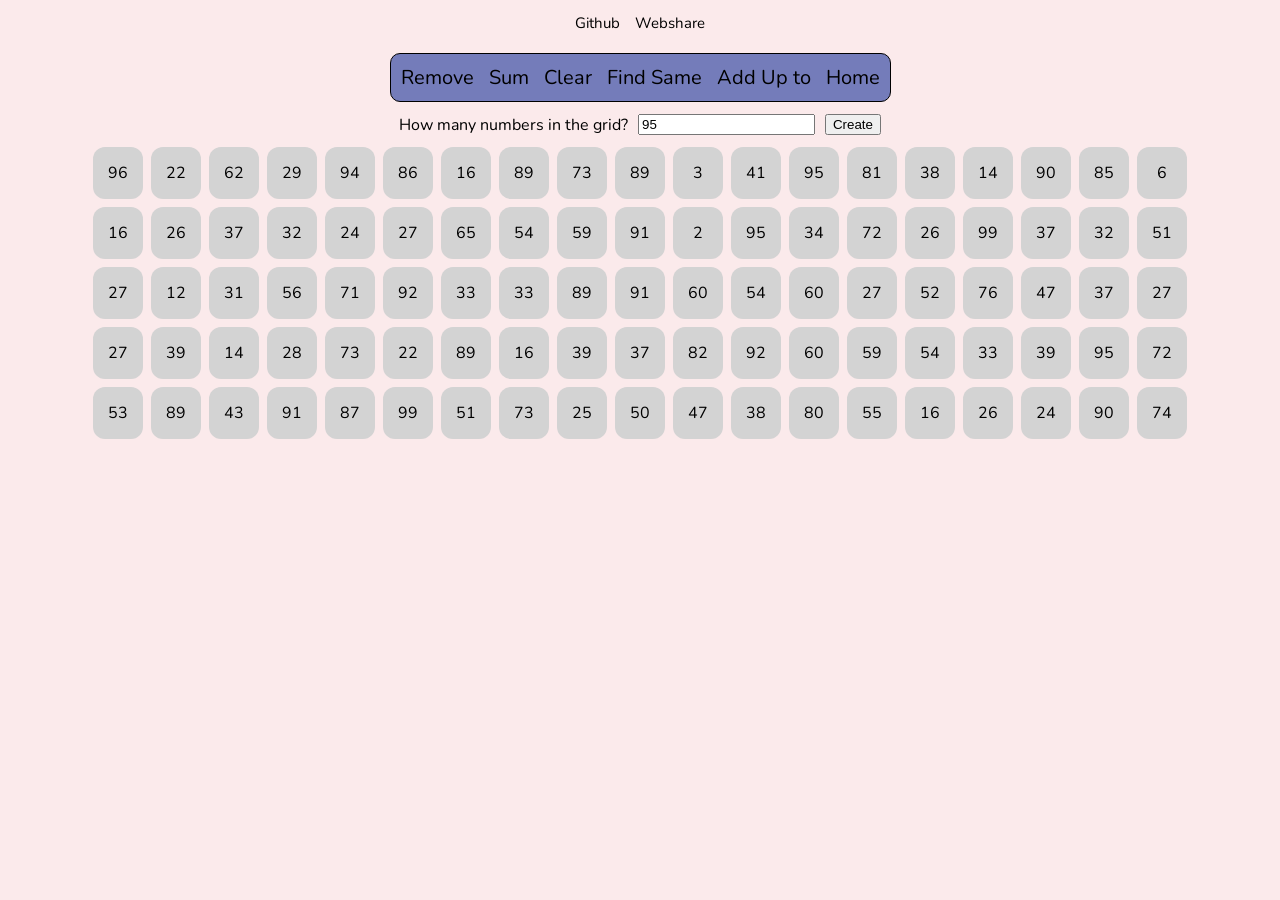
<file: index.html>
<!DOCTYPE html>
<html lang="en">

<head>
    <meta charset="UTF-8">
    <meta name="viewport" content="width=device-width, initial-scale=1.0">
    <title>Projekt DDU2</title>
    <link rel="stylesheet" href="common.css">
</head>

<body>
    <div id="extralinks">
        <a href="https://github.com/majabroberg/Projekt-DDU2" target="_blank">Github</a>
        <a href="http://webshare.mah.se/aq4076" target="_blank">Webshare</a>
    </div>
    <div id="links">
        <a href="remove/remove.html">Remove</a>
        <a href="sum/sum.html">Sum</a>
        <a href="clear/clear.html">Clear</a>
        <a href="findsame/findsame.html">Find Same</a>
        <a href="addupto/addupto.html">Add Up to</a>
    </div>

    <script src="../common.js"></script>
</body>

</html>
</file>
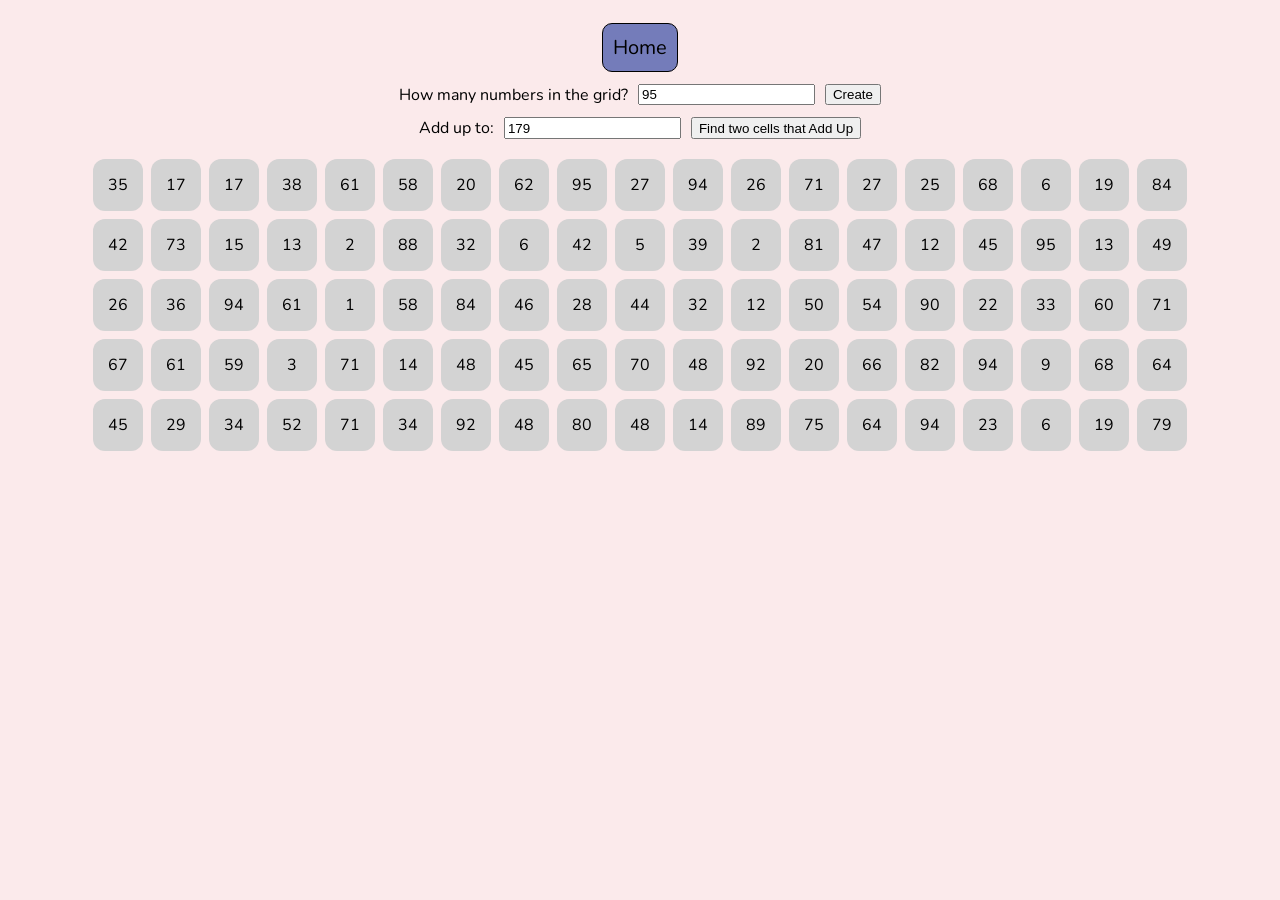
<file: addupto/addupto.html>
<!DOCTYPE html>
<html lang="en">

<head>
    <meta charset="UTF-8">
    <meta name="viewport" content="width=device-width, initial-scale=1.0">
    <title>Add Up to</title>
    <link rel="stylesheet" href="../common.css">
</head>

<body>
    <div id="links">
    </div>
    <script src="../common.js"></script>
    <script src="addupto.js"></script>
</body>

</html>
</file>
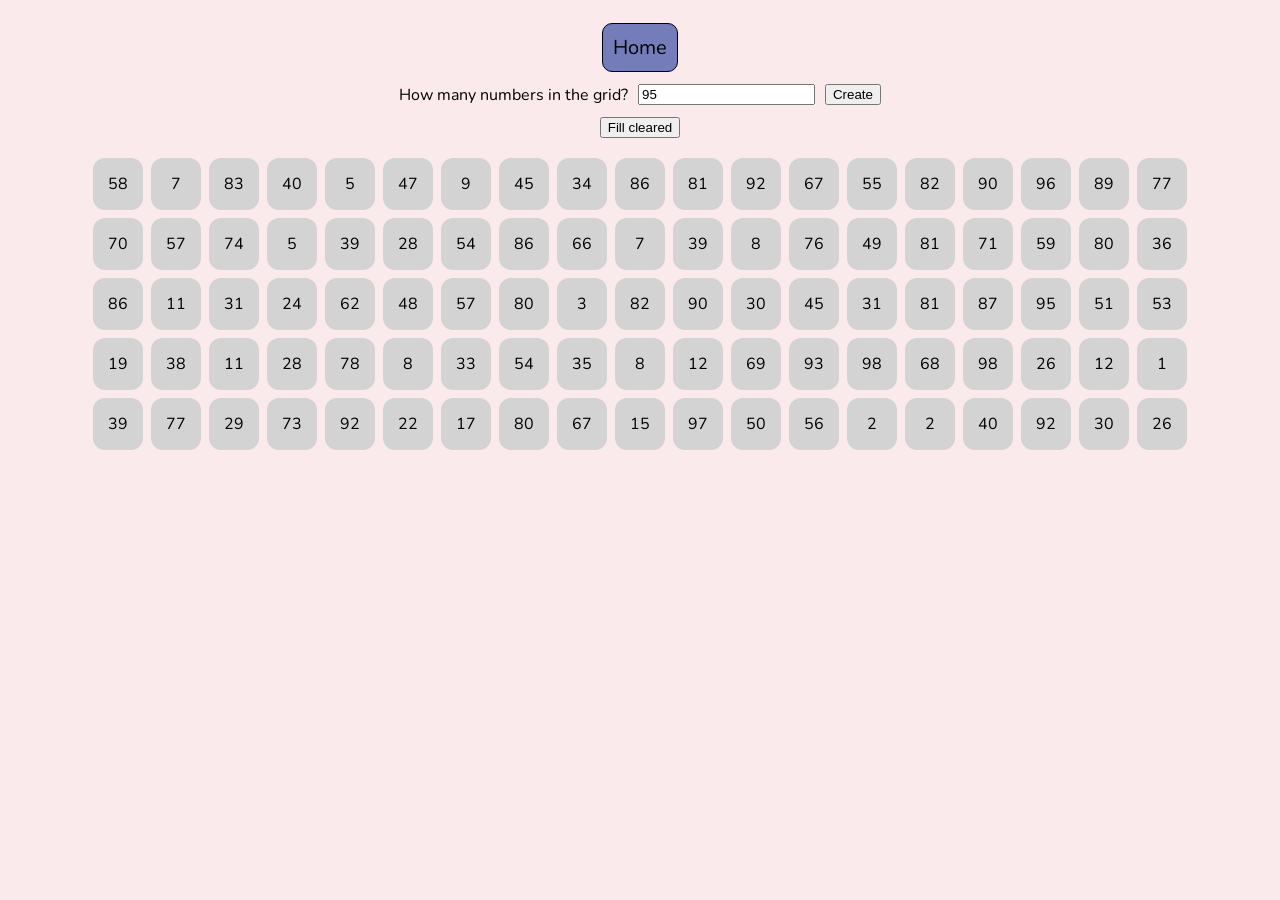
<file: clear/clear.html>
<!DOCTYPE html>
<html lang="en">

<head>
    <meta charset="UTF-8">
    <meta name="viewport" content="width=device-width, initial-scale=1.0">
    <title>Clear</title>
    <link rel="stylesheet" href="../common.css">
</head>

<body>
    <div id="links">
    </div>
    <script src="../common.js"></script>
    <script src="clear.js"></script>
</body>

</html>
</file>
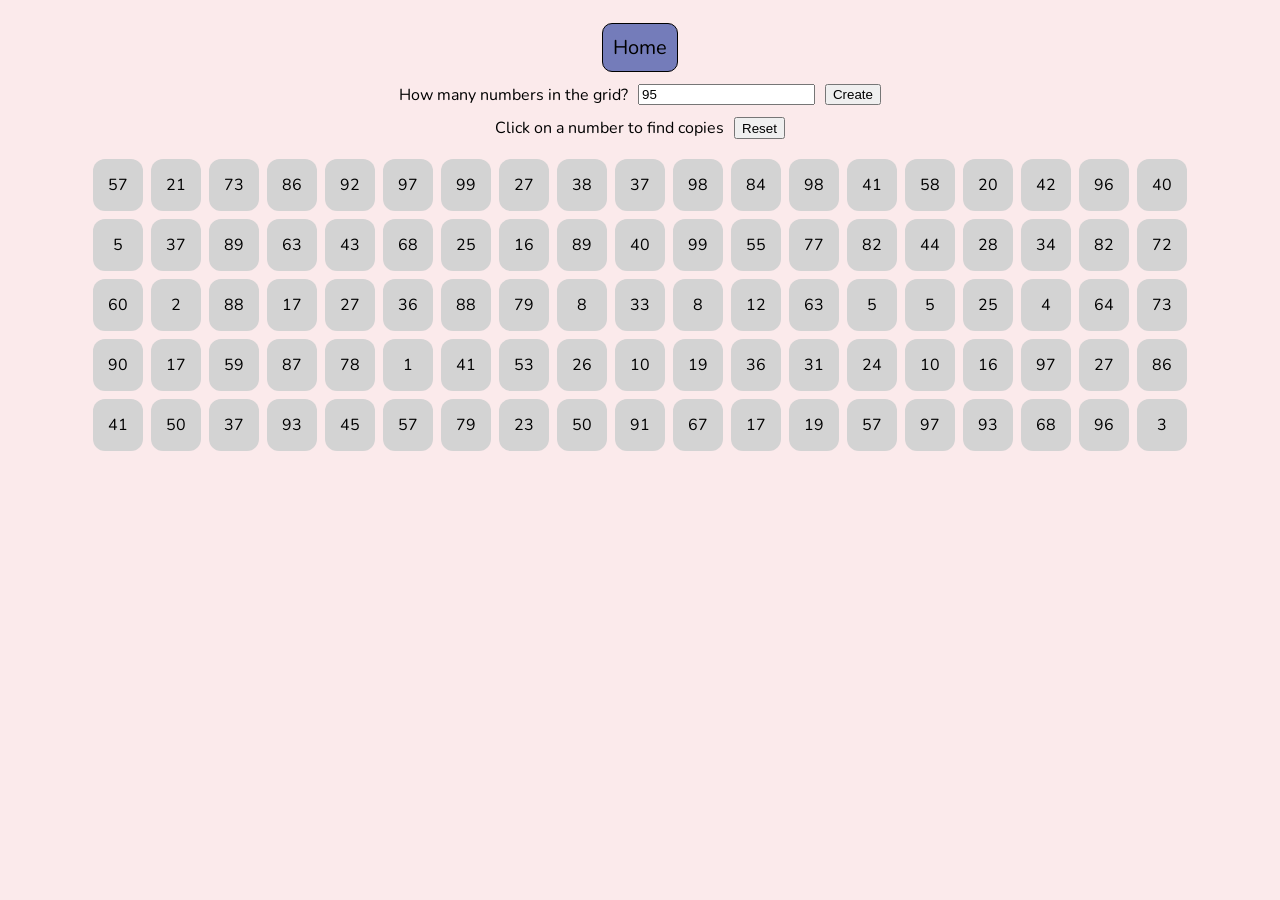
<file: findsame/findsame.html>
<!DOCTYPE html>
<html lang="en">

<head>
    <meta charset="UTF-8">
    <meta name="viewport" content="width=device-width, initial-scale=1.0">
    <title>Find Same</title>
    <link rel="stylesheet" href="../common.css">
</head>

<body>
    <div id="links">
    </div>
    <script src="../common.js"></script>
    <script src="findsame.js"></script>
</body>

</html>
</file>
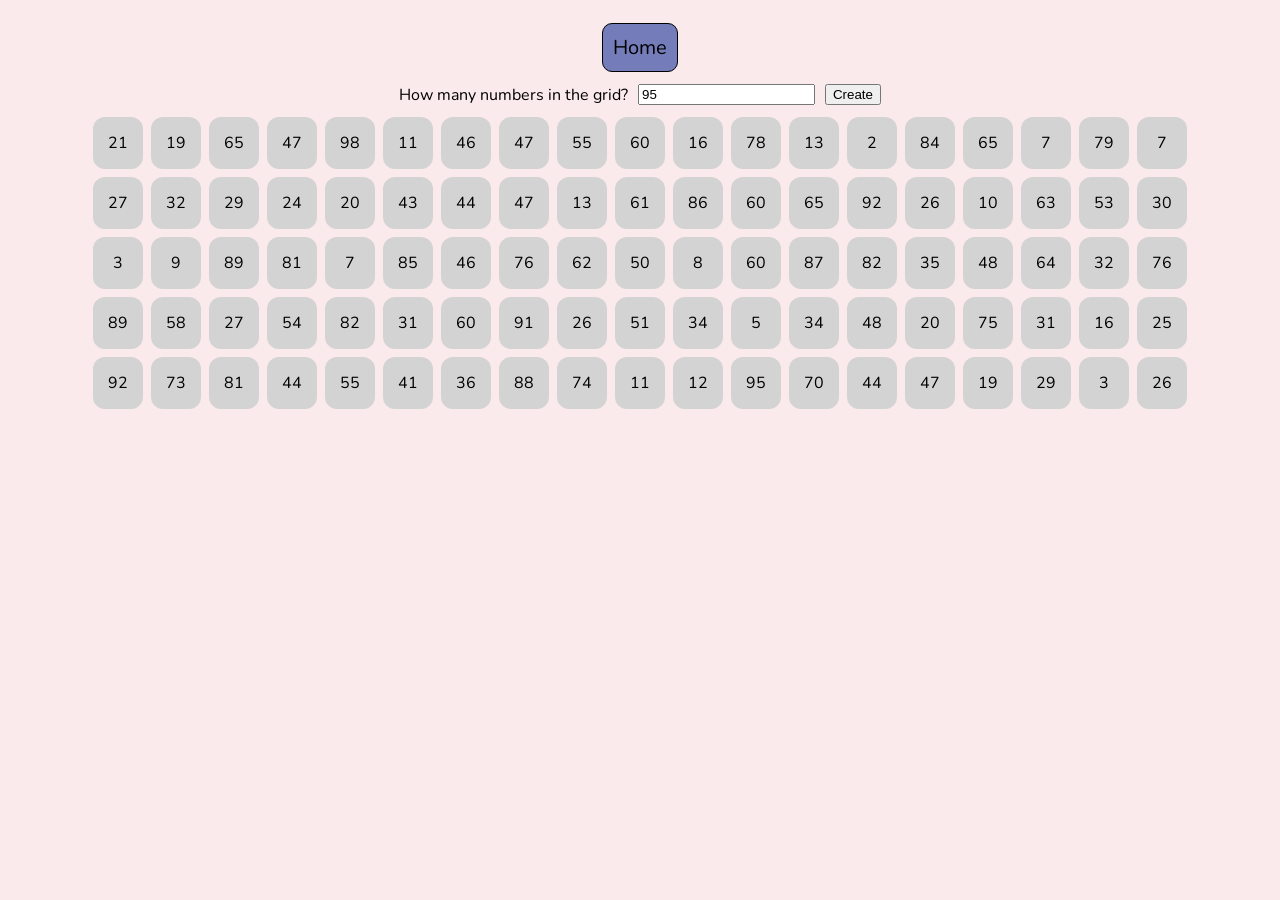
<file: pages/addupto.html>
<!DOCTYPE html>
<html lang="en">

<head>
    <meta charset="UTF-8">
    <meta name="viewport" content="width=device-width, initial-scale=1.0">
    <title>Add Up to</title>
    <link rel="stylesheet" href="../common.css">
</head>

<body>
    <div id="links">
    </div>
    <script src="../common.js"></script>
</body>

</html>
</file>
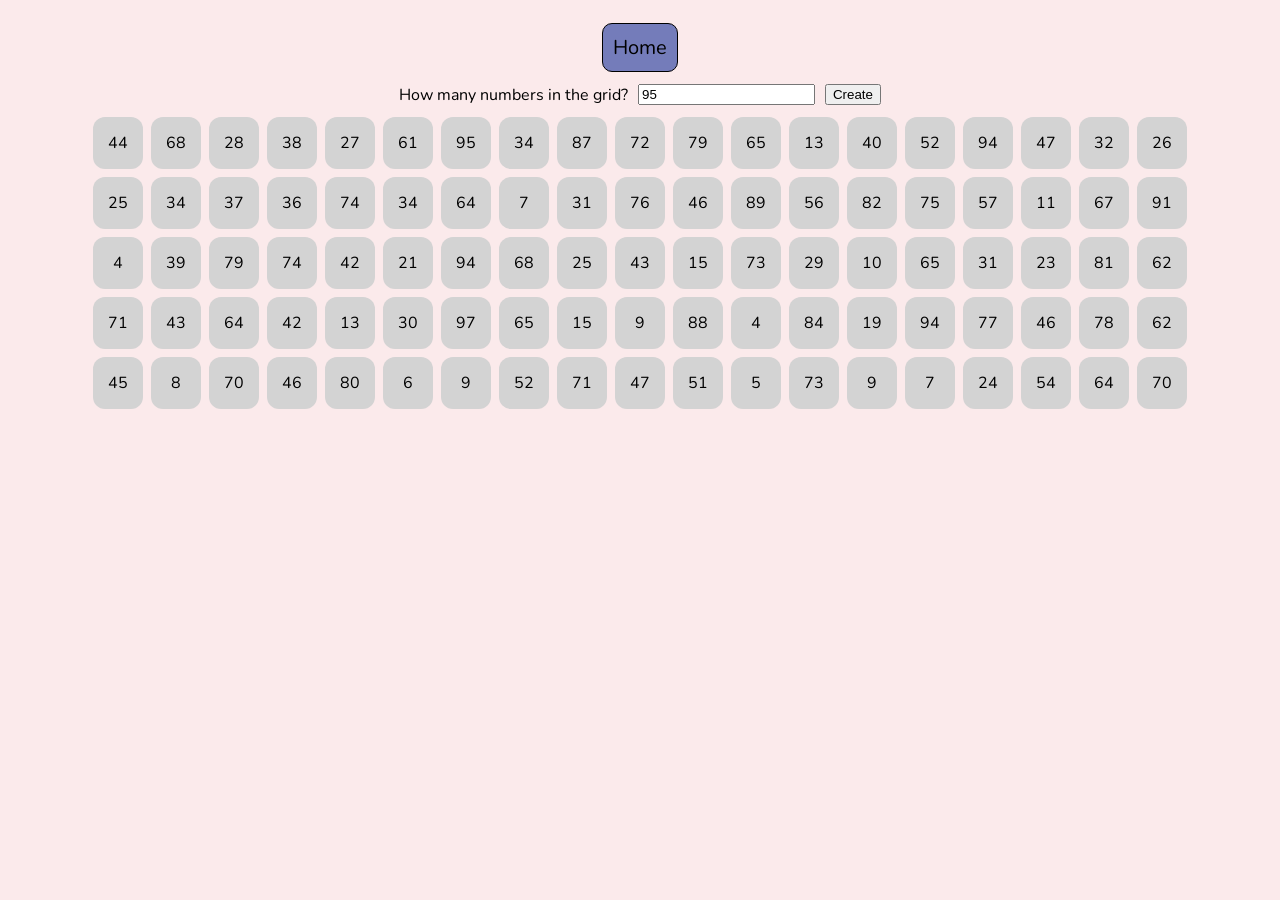
<file: pages/clear.html>
<!DOCTYPE html>
<html lang="en">

<head>
    <meta charset="UTF-8">
    <meta name="viewport" content="width=device-width, initial-scale=1.0">
    <title>Clear</title>
    <link rel="stylesheet" href="../common.css">
</head>

<body>
    <div id="links">
    </div>
    <script src="../common.js"></script>
</body>

</html>
</file>
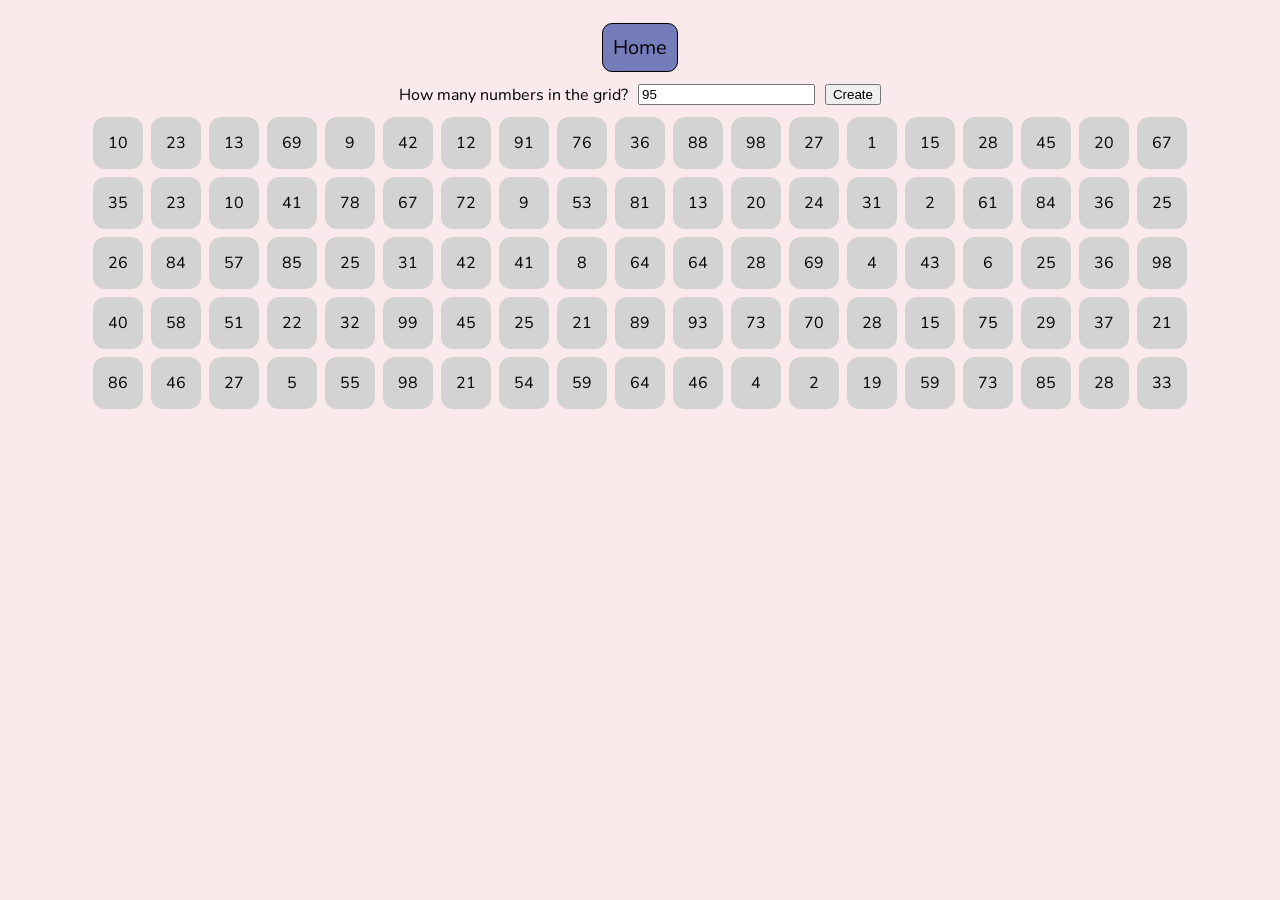
<file: pages/findsame.html>
<!DOCTYPE html>
<html lang="en">

<head>
    <meta charset="UTF-8">
    <meta name="viewport" content="width=device-width, initial-scale=1.0">
    <title>Find Same</title>
    <link rel="stylesheet" href="../common.css">
</head>

<body>
    <div id="links">
    </div>
    <script src="../common.js"></script>
</body>

</html>
</file>
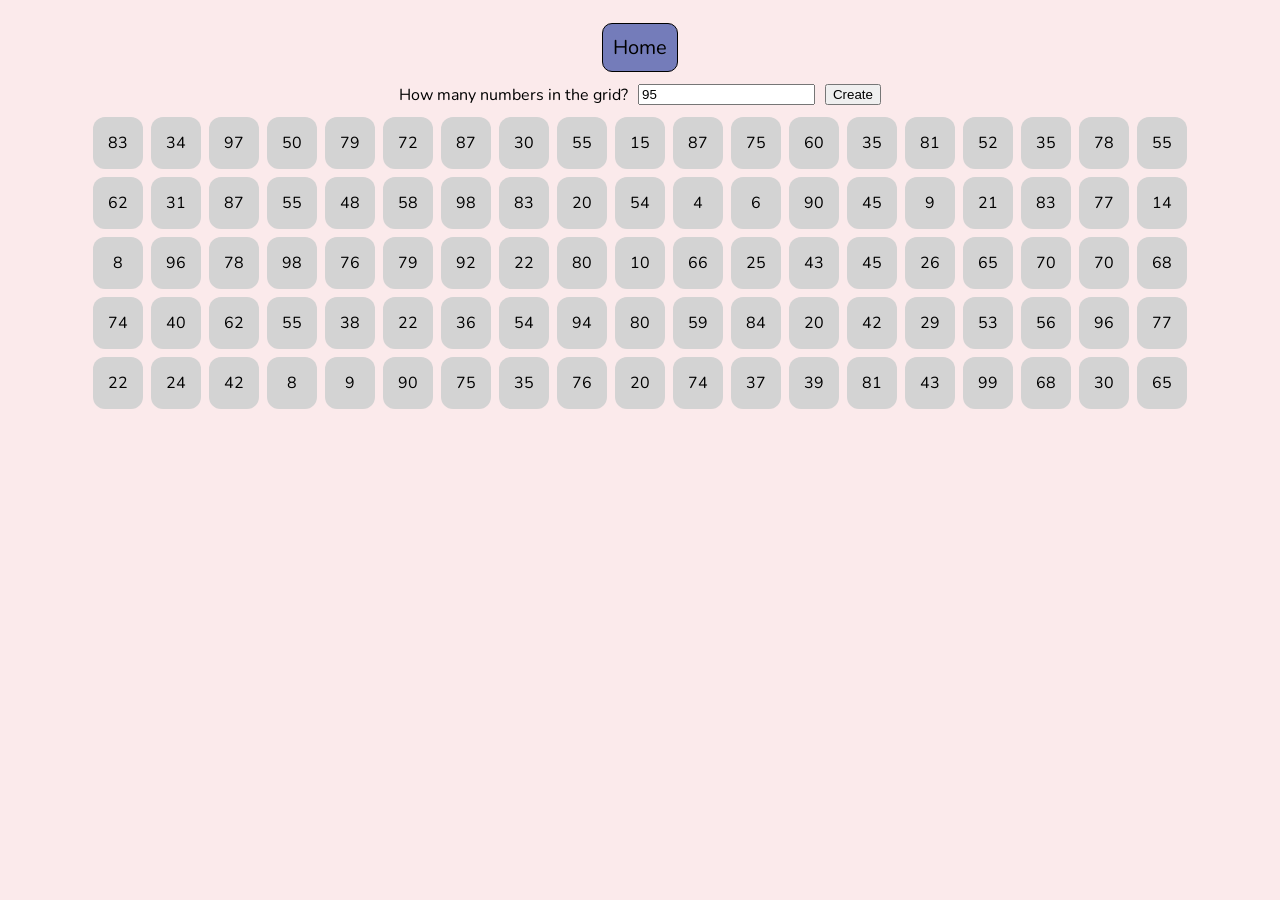
<file: pages/remove.html>
<!DOCTYPE html>
<html lang="en">

<head>
    <meta charset="UTF-8">
    <meta name="viewport" content="width=device-width, initial-scale=1.0">
    <title>Remove</title>
    <link rel="stylesheet" href="../common.css">
</head>

<body>
    <div id="links">
    </div>
    <script src="../common.js"></script>
</body>

</html>
</file>
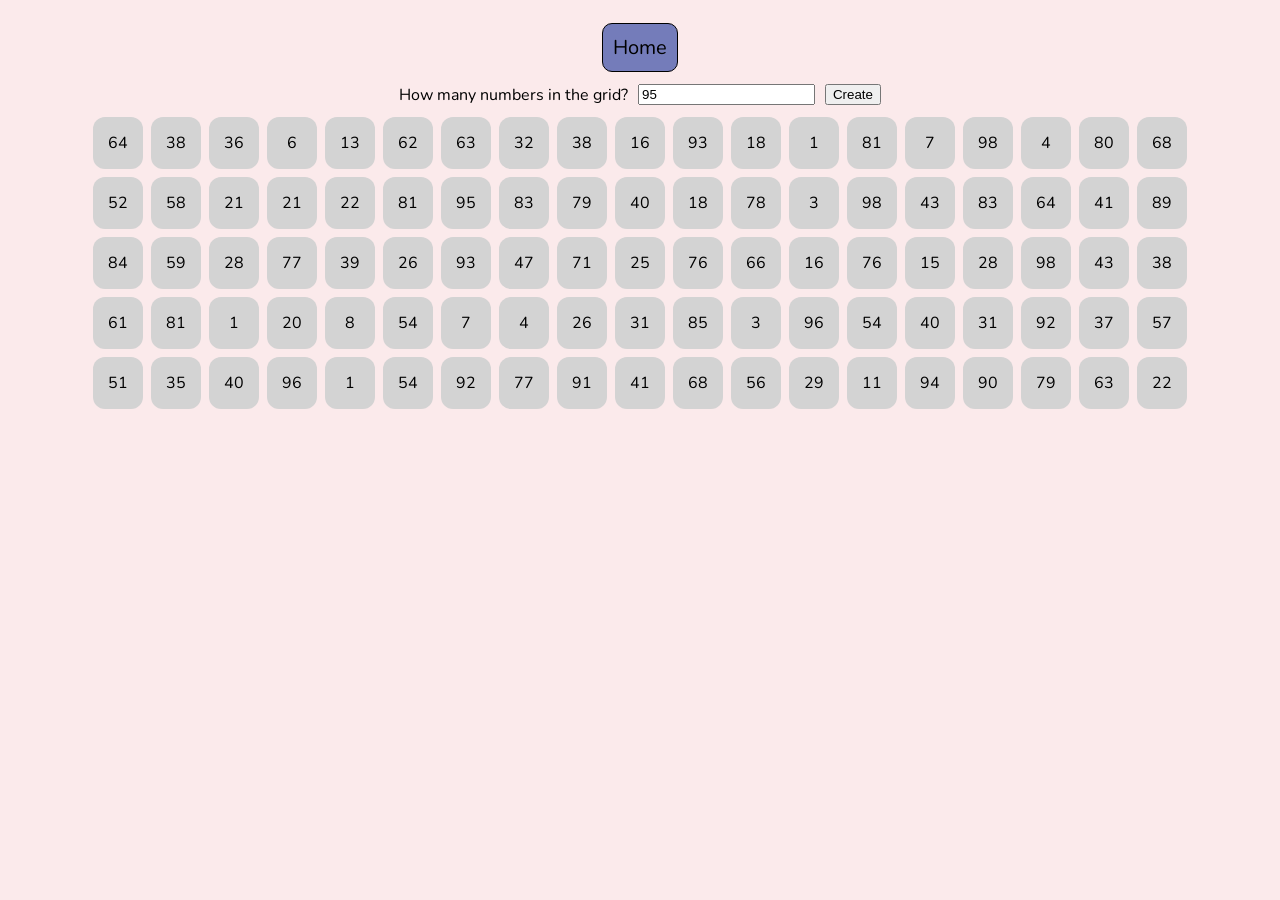
<file: pages/repetitions.html>
<!DOCTYPE html>
<html lang="en">

<head>
    <meta charset="UTF-8">
    <meta name="viewport" content="width=device-width, initial-scale=1.0">
    <title>Repetitions</title>
    <link rel="stylesheet" href="../common.css">
</head>

<body>
    <div id="links">
    </div>
    <script src="../common.js"></script>
</body>

</html>
</file>
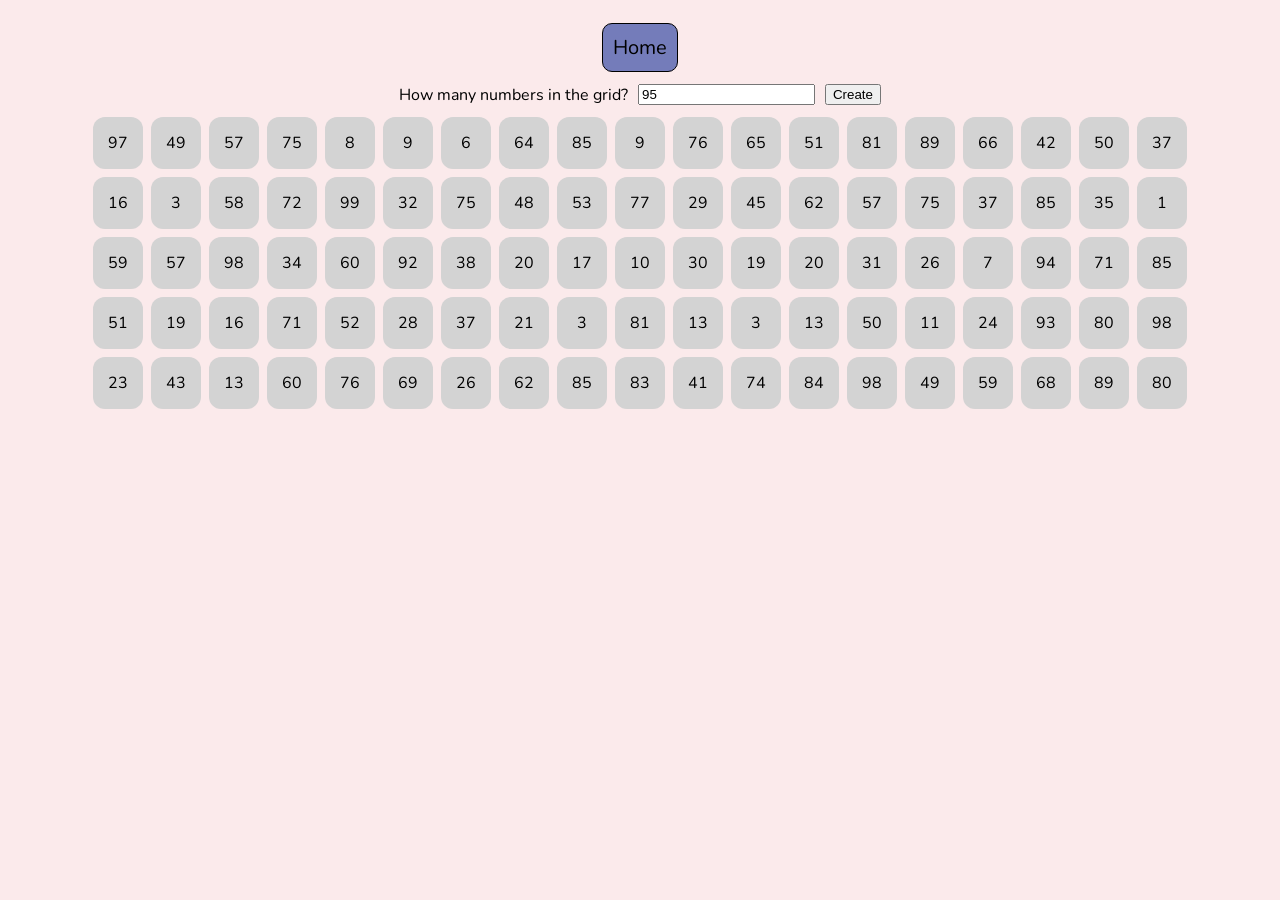
<file: pages/sum.html>
<!DOCTYPE html>
<html lang="en">

<head>
    <meta charset="UTF-8">
    <meta name="viewport" content="width=device-width, initial-scale=1.0">
    <title>Sum</title>
    <link rel="stylesheet" href="../common.css">
</head>

<body>
    <div id="links">
    </div>
    <script src="../common.js"></script>
</body>

</html>
</file>
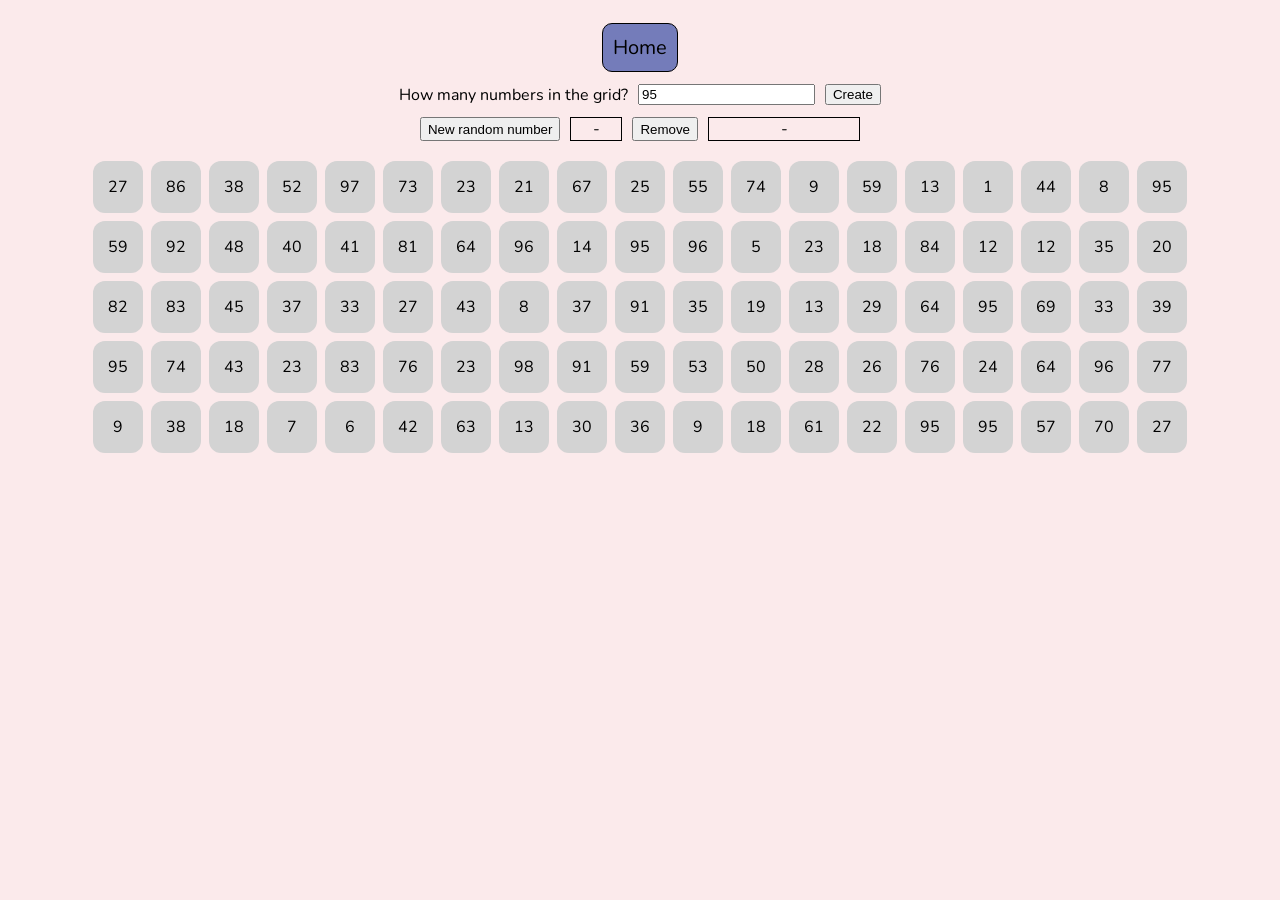
<file: remove/remove.html>
<!DOCTYPE html>
<html lang="en">

<head>
    <meta charset="UTF-8">
    <meta name="viewport" content="width=device-width, initial-scale=1.0">
    <title>Remove</title>
    <link rel="stylesheet" href="../common.css">
</head>

<body>
    <div id="links">
    </div>
    <script src="../common.js"></script>
    <script src="remove.js"></script>
</body>

</html>
</file>
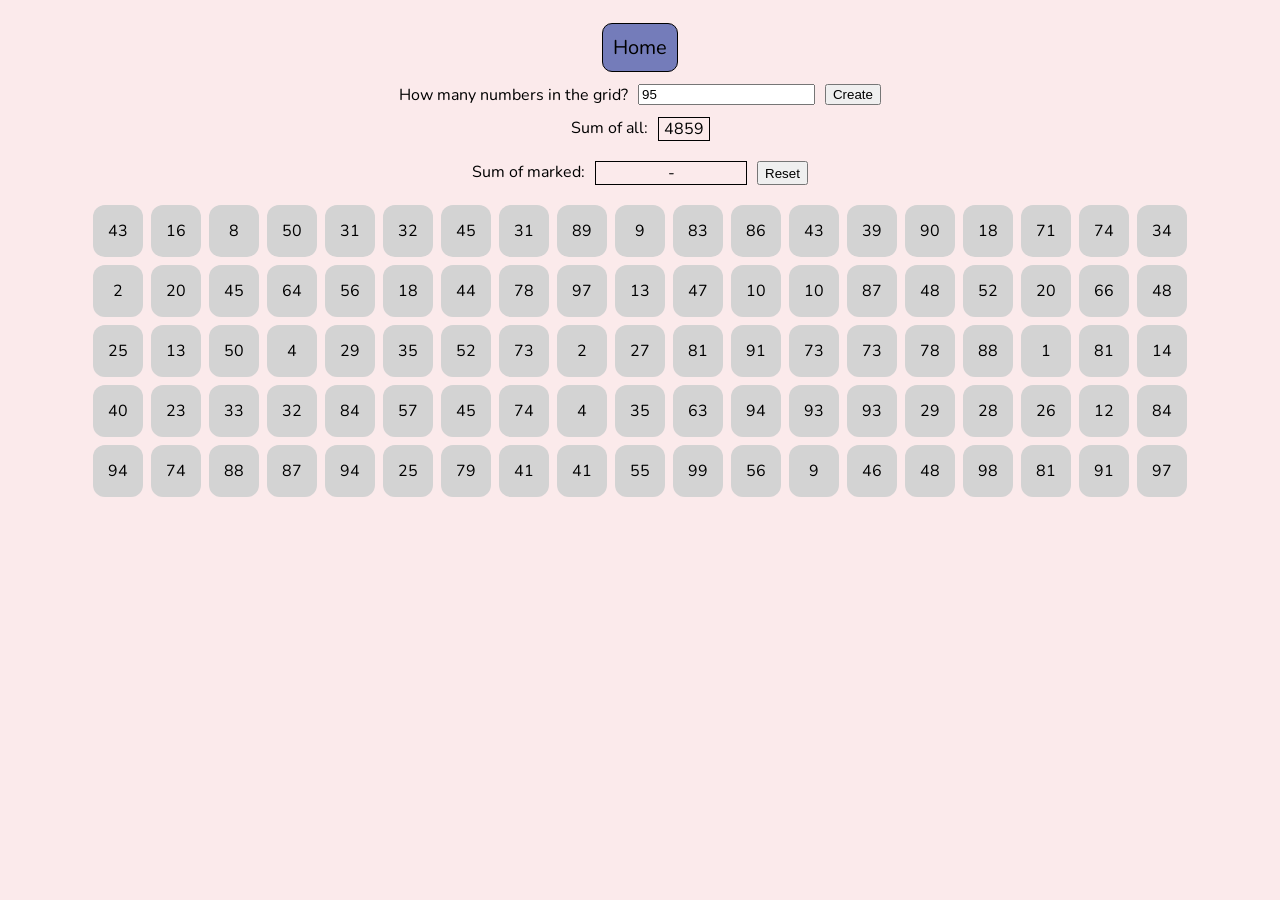
<file: sum/sum.html>
<!DOCTYPE html>
<html lang="en">

<head>
    <meta charset="UTF-8">
    <meta name="viewport" content="width=device-width, initial-scale=1.0">
    <title>Sum</title>
    <link rel="stylesheet" href="../common.css">
</head>

<body>
    <div id="links">
    </div>
    <script src="../common.js"></script>
    <script src="sum.js"></script>
</body>

</html>
</file>
<file: common.css>
@font-face {
    font-family: Nunito;
    src: url(xfont/Nunito-VariableFont_wght.ttf);
}

body {
    display: flex;
    flex-direction: column;
    justify-content: center;
    align-items: center;
    font-family: "Nunito";
    background-color: #FBEAEB;
}

a {
    text-decoration: none;
    color: black;
}

a:hover {
    text-decoration: underline;
}

#links {
    display: flex;
    gap: 15px;
    background-color: #4253a8b9;
    border-radius: 10px;
    padding: 10px;
    margin-top: 15px;
    border: 1px solid black;
    font-size: 20px;
}

#extralinks {
    display: flex;
    justify-self: flex-end;
    font-size: 15px;
    gap: 15px;
    padding: 5px;
}

#numbers {
    display: flex;
    height: 25px;
    justify-content: center;
    align-items: center;
    gap: 10px;
    margin-top: 10px;
}

.cell {
    display: flex;
    flex-direction: column;
    justify-content: center;
    align-items: center;
    background-color: lightgray;
    padding: 15px;
    border-radius: 12px;
}

#grid {
    display: grid;
    grid-template-columns: repeat(19, 50px);
    gap: 8px;
    margin-top: 10px;
}

.square {
    border: 1px solid black;
    text-align: center;
    width: 150px;
}

.divBox {
    display: flex;
    gap: 10px;
    margin: 10px;
}

.cell:hover {
    background-color: rgba(0, 0, 0, 0.1);
    box-shadow: 0 0 3px rgba(0, 0, 0, 0.2);
}

.cell:active {
    box-shadow: none;
}
</file>
